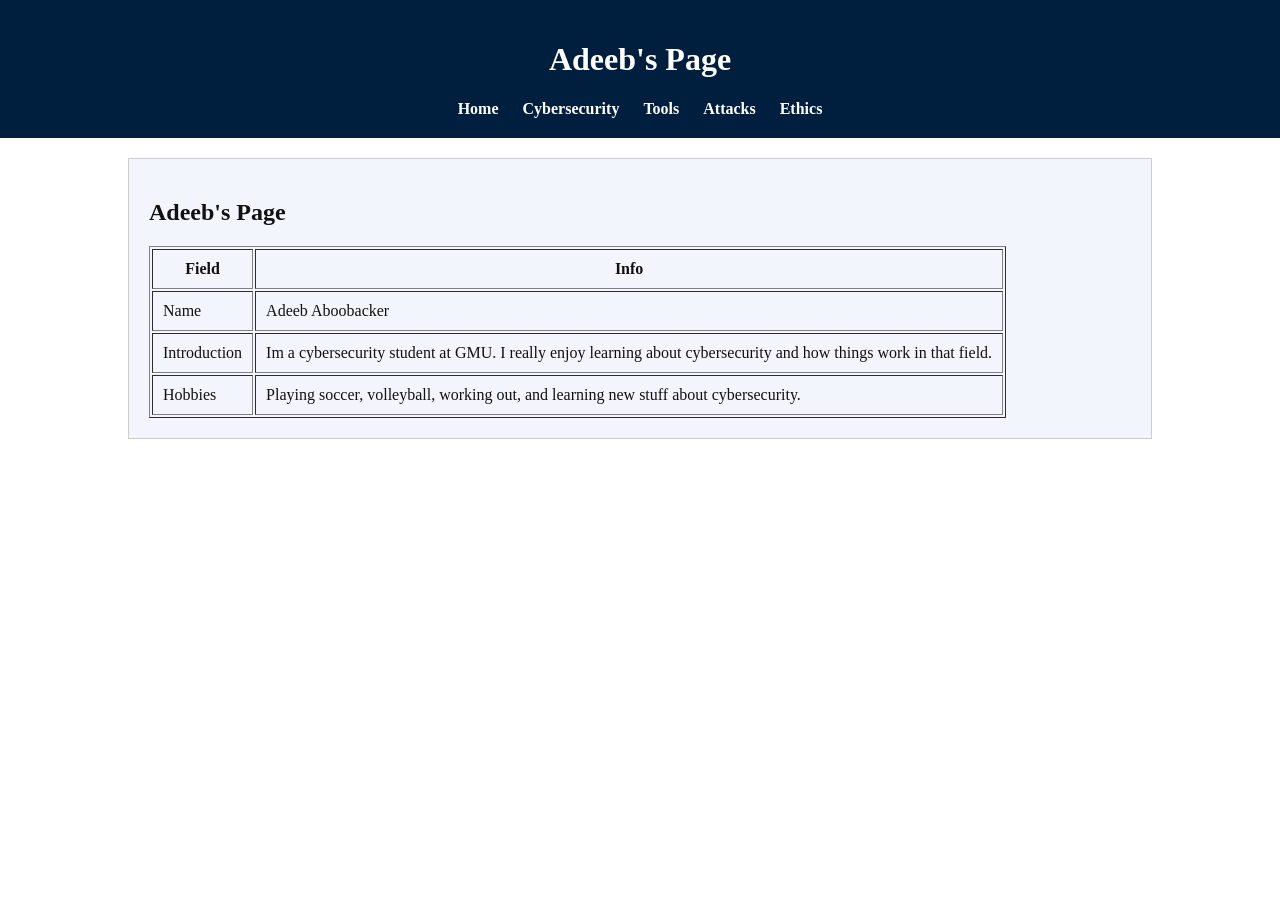
<file: index.html>
<!DOCTYPE html>
<html>
<head>
  <title>Adeeb's Page</title>
  <link rel="stylesheet" href="style.css">
</head>
<body>

<header>
  <h1>Adeeb's Page</h1>
  <nav>
    <a href="index.html">Home</a>
    <a href="cybersecurity.html">Cybersecurity</a>
    <a href="tools.html">Tools</a>
    <a href="attacks.html">Attacks</a>
    <a href="ethics.html">Ethics</a>
  </nav>
</header>

<main>

  <section>
    <h2>Adeeb's Page</h2>

    <table border="1" cellpadding="10">
      <tr>
        <th>Field</th>
        <th>Info</th>
      </tr>
      <tr>
        <td>Name</td>
        <td>Adeeb Aboobacker</td>
      </tr>
      <tr>
        <td>Introduction</td>
        <td>Im a cybersecurity student at GMU. I really enjoy learning about cybersecurity and how things work in that field.</td>
      </tr>
      <tr>
        <td>Hobbies</td>
        <td>Playing soccer, volleyball, working out, and learning new stuff about cybersecurity.</td>
      </tr>
    </table>

  </section>

</main>

</body>
</html>
</file>
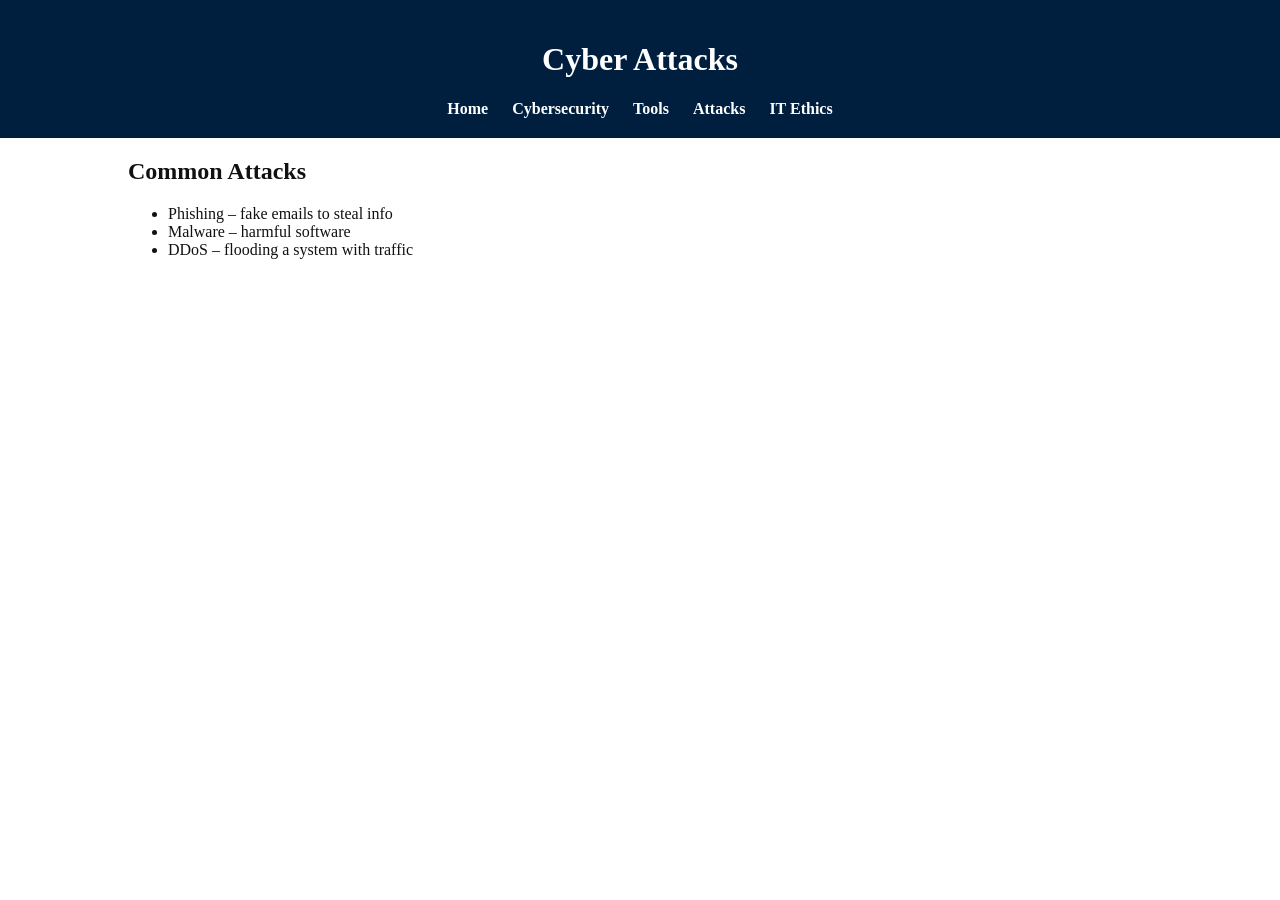
<file: attacks.html>
<!DOCTYPE html>
<html>
<head>
  <title>Attacks</title>
  <link rel="stylesheet" href="style.css">
</head>
<body>

<header>
  <h1>Cyber Attacks</h1>
  <nav>
    <a href="index.html">Home</a>
    <a href="cybersecurity.html">Cybersecurity</a>
    <a href="tools.html">Tools</a>
    <a href="attacks.html">Attacks</a>
    <a href="ethics.html">IT Ethics</a>
  </nav>
</header>

<main>
  <div class="card">
    <h2>Common Attacks</h2>
    <ul>
      <li>Phishing – fake emails to steal info</li>
      <li>Malware – harmful software</li>
      <li>DDoS – flooding a system with traffic</li>
    </ul>
  </div>
</main>

</body>
</html>
</file>
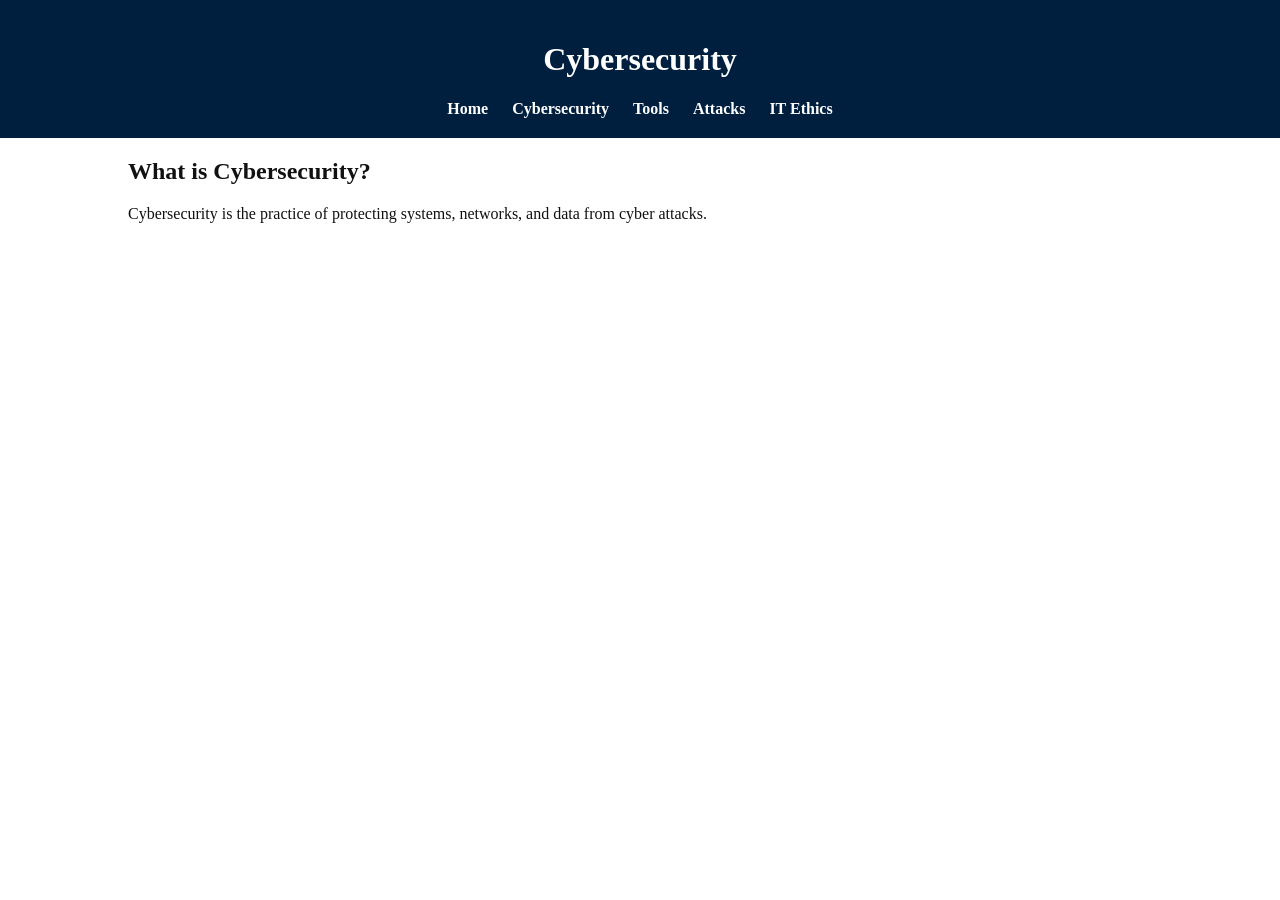
<file: cybersecurity.html>
<!DOCTYPE html>
<html>
<head>
  <title>Cybersecurity</title>
  <link rel="stylesheet" href="style.css">
</head>
<body>

<header>
  <h1>Cybersecurity</h1>
  <nav>
    <a href="index.html">Home</a>
    <a href="cybersecurity.html">Cybersecurity</a>
    <a href="tools.html">Tools</a>
    <a href="attacks.html">Attacks</a>
    <a href="ethics.html">IT Ethics</a>
  </nav>
</header>

<main>
  <div class="card">
    <h2>What is Cybersecurity?</h2>
    <p>Cybersecurity is the practice of protecting systems, networks, and data from cyber attacks.</p>
  </div>
</main>

</body>
</html>
</file>
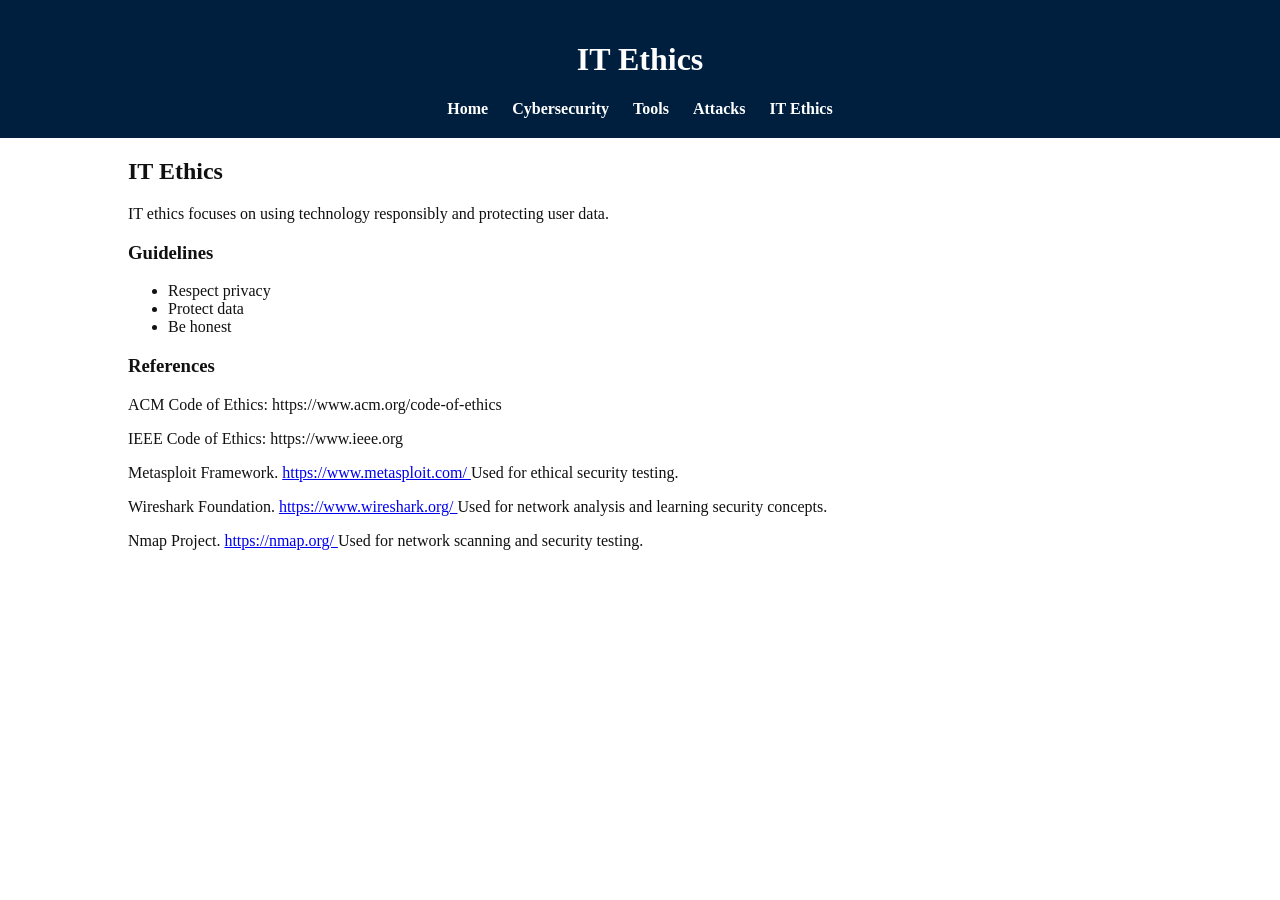
<file: ethics.html>
<!DOCTYPE html>
<html>
<head>
  <title>IT Ethics</title>
  <link rel="stylesheet" href="style.css">
</head>
<body>

<header>
  <h1>IT Ethics</h1>
  <nav>
    <a href="index.html">Home</a>
    <a href="cybersecurity.html">Cybersecurity</a>
    <a href="tools.html">Tools</a>
    <a href="attacks.html">Attacks</a>
    <a href="ethics.html">IT Ethics</a>
  </nav>
</header>

<main>
  <div class="card">
    <h2>IT Ethics</h2>
    <p>IT ethics focuses on using technology responsibly and protecting user data.</p>

    <h3>Guidelines</h3>
    <ul>
      <li>Respect privacy</li>
      <li>Protect data</li>
      <li>Be honest</li>
    </ul>

    <h3>References</h3>
    <p>ACM Code of Ethics: https://www.acm.org/code-of-ethics</p>
    <p>IEEE Code of Ethics: https://www.ieee.org</p>
     <p>
    Metasploit Framework. 
    <a href="https://www.metasploit.com/" target="_blank">
    https://www.metasploit.com/
    </a>
    Used for ethical security testing.
    </p>

    <p>
    Wireshark Foundation. 
    <a href="https://www.wireshark.org/" target="_blank">
    https://www.wireshark.org/
    </a>
    Used for network analysis and learning security concepts.
    </p>

    <p>
    Nmap Project. 
    <a href="https://nmap.org/" target="_blank">
    https://nmap.org/
    </a>
    Used for network scanning and security testing.
    </p>
  
  </div>
</main>

</body>
</html>
</file>
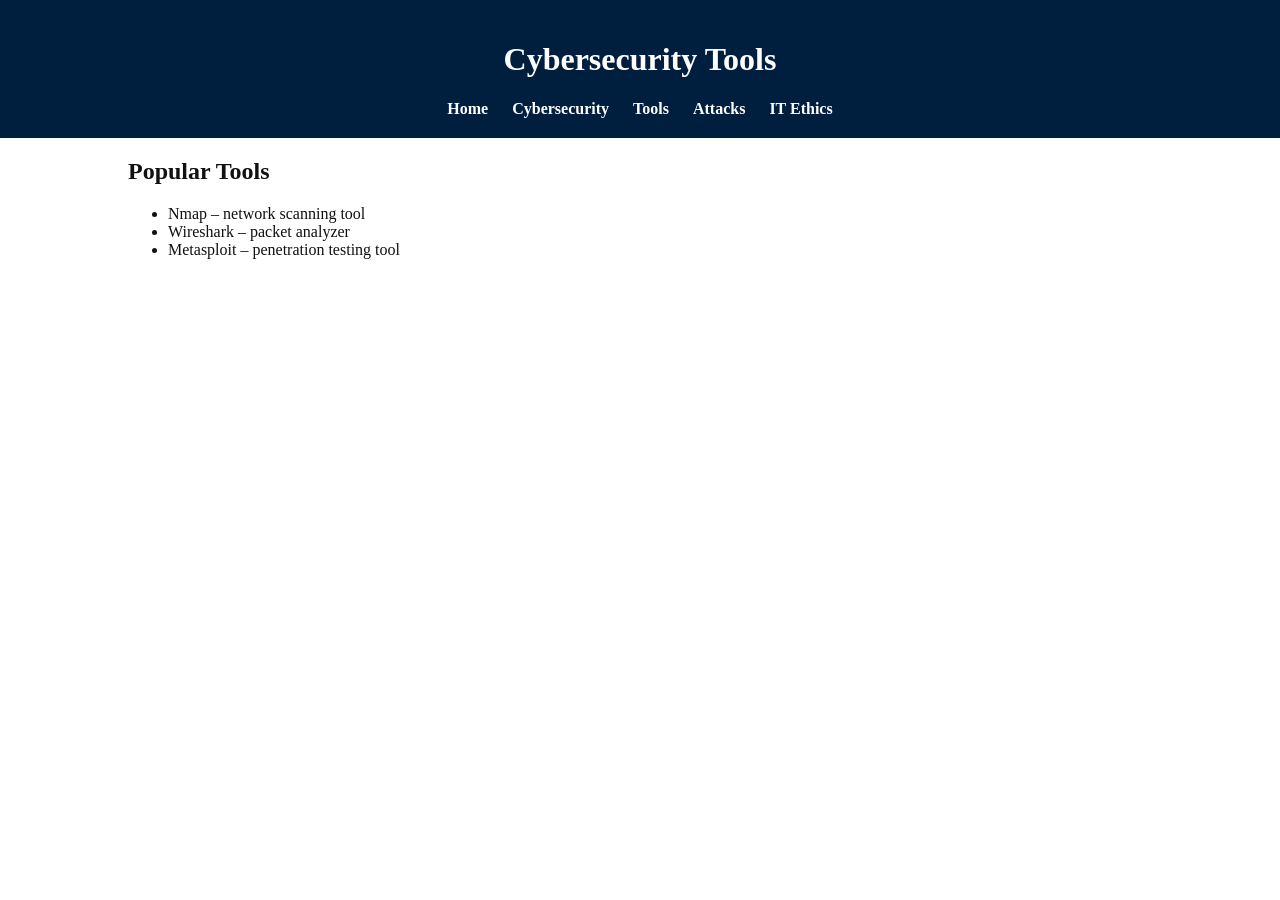
<file: tools.html>
<!DOCTYPE html>
<html>
<head>
  <title>Tools</title>
  <link rel="stylesheet" href="style.css">
</head>
<body>

<header>
  <h1>Cybersecurity Tools</h1>
  <nav>
    <a href="index.html">Home</a>
    <a href="cybersecurity.html">Cybersecurity</a>
    <a href="tools.html">Tools</a>
    <a href="attacks.html">Attacks</a>
    <a href="ethics.html">IT Ethics</a>
  </nav>
</header>

<main>
  <div class="card">
    <h2>Popular Tools</h2>
    <ul>
      <li>Nmap – network scanning tool</li>
      <li>Wireshark – packet analyzer</li>
      <li>Metasploit – penetration testing tool</li>
    </ul>
  </div>
</main>

</body>
</html>
</file>
<file: style.css>
body {
  font-family: "Times New Roman", Times, serif;
  margin: 0;
  background-color: #ffffff; 
  color: #111;
}

header {
  background-color: #001f3f; 
  color: white;
  padding: 20px;
  text-align: center;
}

nav a {
  color: white;
  margin: 10px;
  text-decoration: none;
  font-weight: bold;
}

nav a:hover {
  text-decoration: underline;
}

main {
  width: 80%;
  margin: 20px auto;
}

section {
  background-color: #f2f6fc; 
  padding: 20px;
  margin-bottom: 20px;
  border: 1px solid #ccc;
}
</file>
